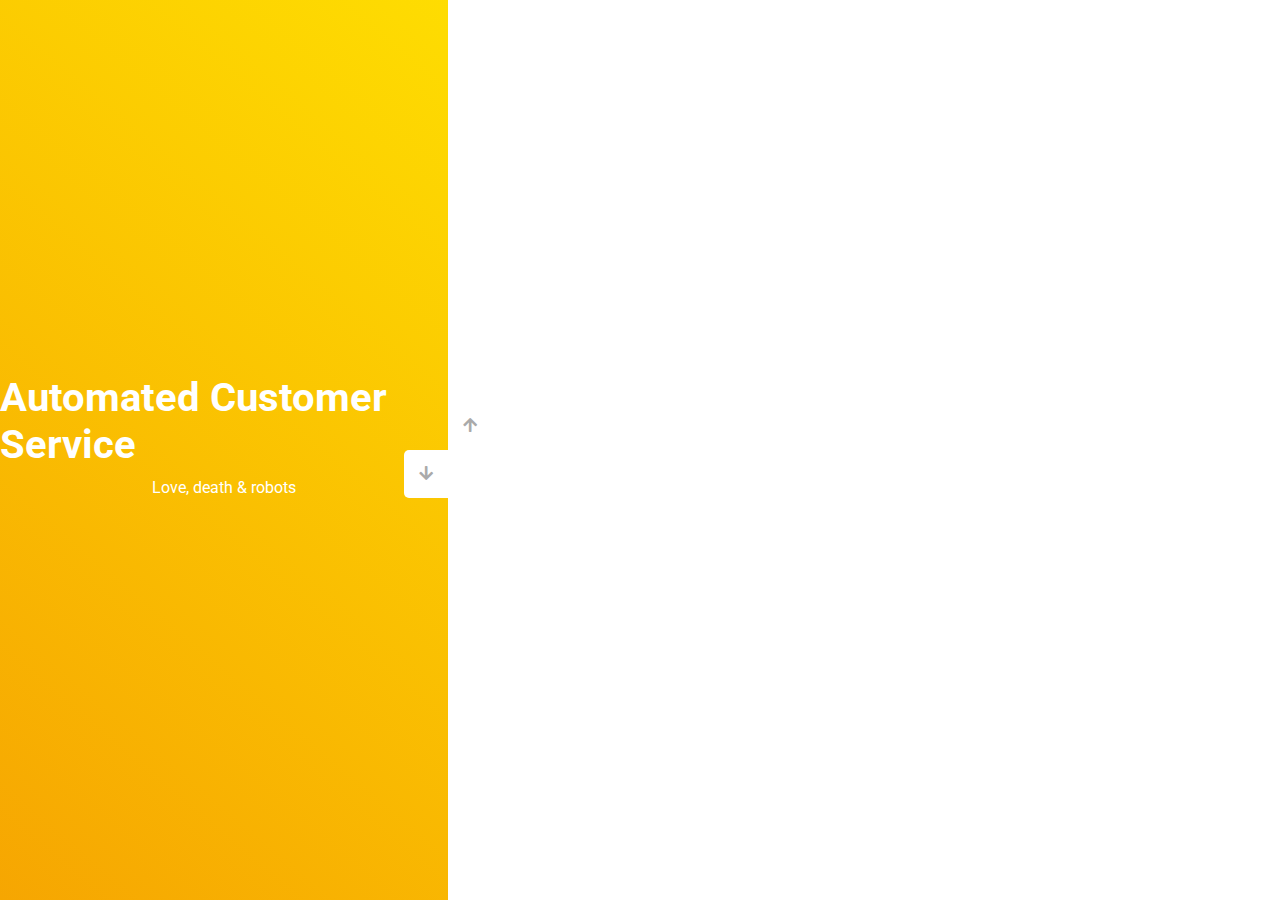
<file: workThird/index.html>
<!DOCTYPE html>
<html lang="en">
  <head>
    <meta charset="UTF-8" />
    <meta name="viewport" content="width=device-width, initial-scale=1.0" />
    <link
      rel="stylesheet"
      href="https://cdnjs.cloudflare.com/ajax/libs/font-awesome/5.15.1/css/all.min.css"
    />
    <link rel="stylesheet" href="index.css" />
    <title>Слайдер | Проект 3</title>
  </head>
  <body>
    <div class="container">
      <div class="sidebar">
        <div
          style="
            background: linear-gradient(229.99deg, #11dee9 -26%, #017e8b 145%);
          "
        >
          <h1>Snow in the desert</h1>
          <p>Love, death & robots</p>
        </div>
        <div
          style="
            background: linear-gradient(215.32deg, #f90306 -1%, #9e0706 124%);
          "
        >
          <h1>Life Hutch</h1>
          <p>Love, death & robots</p>
        </div>
        <div
          style="
            background: linear-gradient(221.87deg, #8308ea 1%, #5305af 128%);
          "
        >
          <h1>Zima Blue</h1>
          <p>Love, death & robots</p>
        </div>
        <div
          style="
            background: linear-gradient(220.16deg, #ffe101 -8%, #f39102 138%);
          "
        >
          <h1>Automated Customer Service</h1>
          <p>Love, death & robots</p>
        </div>
      </div>
      <div class="main-slide">
        <div
          style="
            background-image: url('https://images.unsplash.com/photo-1601574968106-b312ac309953?ixlib=rb-1.2.1&ixid=MnwxMjA3fDB8MHxwaG90by1wYWdlfHx8fGVufDB8fHx8&auto=format&fit=crop&w=1996&q=80');
          "
        ></div>
        <div
          style="
            background-image: url('https://images.unsplash.com/photo-1511447333015-45b65e60f6d5?ixid=MnwxMjA3fDB8MHxwaG90by1wYWdlfHx8fGVufDB8fHx8&ixlib=rb-1.2.1&auto=format&fit=crop&w=2023&q=80');
          "
        ></div>
        <div
          style="
            background-image: url('https://images.unsplash.com/photo-1501529301789-b48c1975542a?ixid=MnwxMjA3fDB8MHxwaG90by1wYWdlfHx8fGVufDB8fHx8&ixlib=rb-1.2.1&auto=format&fit=crop&w=1950&q=80');
          "
        ></div>
        <div
          style="
            background-image: url('https://images.unsplash.com/photo-1520263115673-610416f52ab6?ixlib=rb-1.2.1&ixid=MnwxMjA3fDB8MHxwaG90by1wYWdlfHx8fGVufDB8fHx8&auto=format&fit=crop&w=1950&q=80');
          "
        ></div>
      </div>
      <div class="controls">
        <button class="down-button">
          <i class="fas fa-arrow-down"></i>
        </button>
        <button class="up-button">
          <i class="fas fa-arrow-up"></i>
        </button>
      </div>
    </div>
  </body>
  <script src="main.js"></script>
</html>
</file>
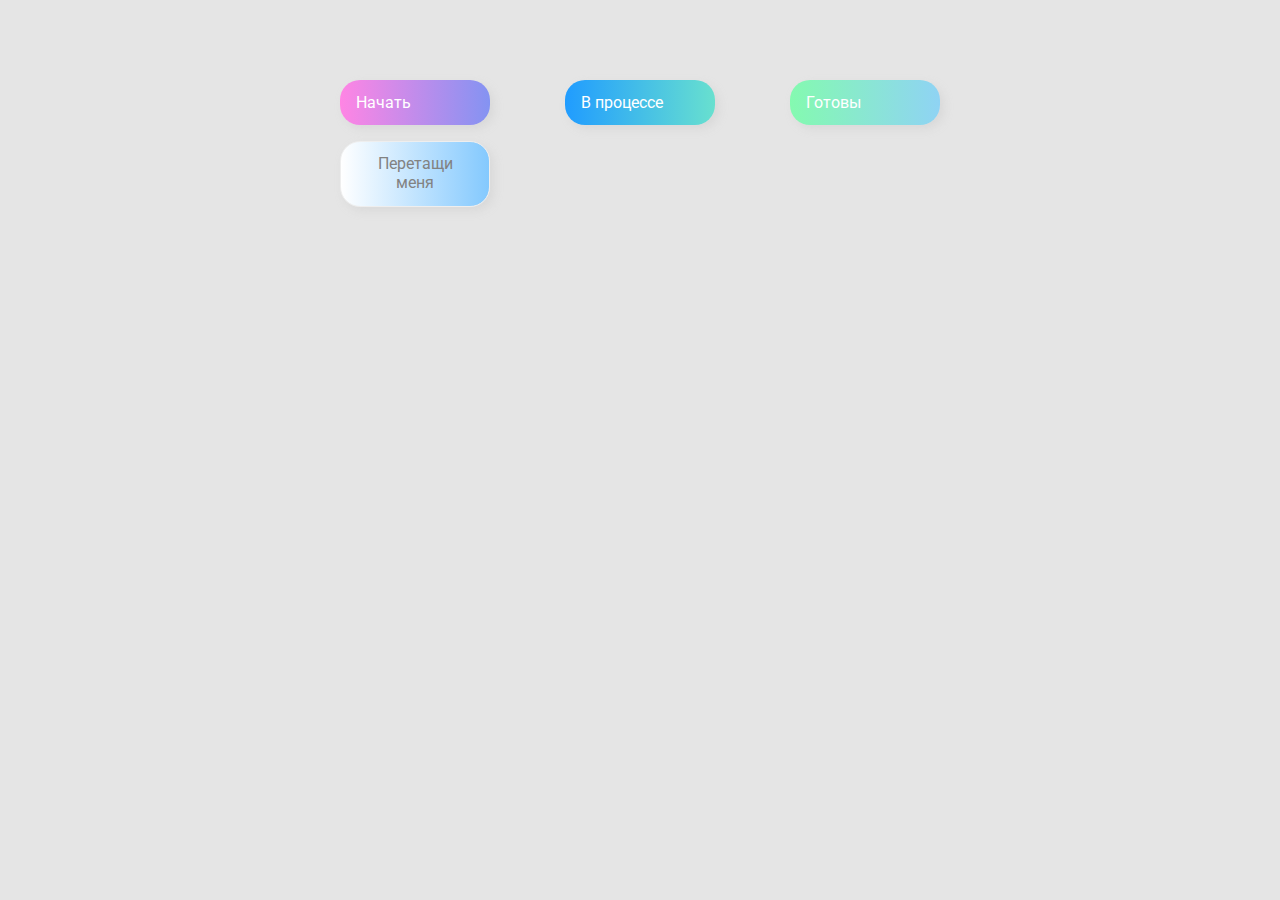
<file: workTwo/index.html>
<!DOCTYPE html>
<html lang="en">
  <head>
    <meta charset="UTF-8" />
    <meta name="viewport" content="width=device-width, initial-scale=1.0" />
    <link rel="stylesheet" href="index.css" />
    <title>Drag & Drop | Проект 2</title>
  </head>
  <body>
    <div>
      <div class="row">
        <div class="col-header start">Начать</div>
        <div class="col-header progress">В процессе</div>
        <div class="col-header done">Готовы</div>
      </div>

      <div class="row">
        <div class="placeholder">
          <div class="item" draggable="true">Перетащи меня</div>
        </div>
        <div class="placeholder"></div>
        <div class="placeholder"></div>
      </div>
    </div>
  </body>
  <script src="main.js"></script>
</html>
</file>
<file: workThird/index.css>
@import url("https://fonts.googleapis.com/css?family=Roboto&display=swap");

* {
  box-sizing: border-box;
  margin: 0;
  padding: 0;
}

body {
  font-family: "Roboto", sans-serif;
  height: 100vh;
}

.container {
  position: relative;
  overflow: hidden;
  width: 100vw;
  height: 100vh;
}

.sidebar {
  height: 100%;
  width: 35%;
  position: absolute;
  top: 0;
  left: 0;
  transition: transform 0.5s ease-in-out;
}

.sidebar > div {
  height: 100%;
  width: 100%;
  display: flex;
  flex-direction: column;
  align-items: center;
  justify-content: center;
  color: #fff;
}

.sidebar h1 {
  font-size: 40px;
  margin-bottom: 10px;
  margin-top: -30px;
}

.main-slide {
  height: 100%;
  position: absolute;
  top: 0;
  left: 35%;
  width: 65%;
  transition: transform 0.5s ease-in-out;
}

.main-slide > div {
  background-repeat: no-repeat;
  background-size: cover;
  background-position: center center;
  height: 100%;
  width: 100%;
}

button {
  background-color: #fff;
  border: none;
  color: #aaa;
  cursor: pointer;
  font-size: 16px;
  padding: 15px;
}

button:hover {
  color: #222;
}

button:focus {
  outline: none;
}

.container .controls button {
  position: absolute;
  left: 35%;
  top: 50%;
  z-index: 100;
}

.container .controls .down-button {
  transform: translateX(-100%);
  border-top-left-radius: 5px;
  border-bottom-left-radius: 5px;
}

.container .controls .up-button {
  transform: translateY(-100%);
  border-top-right-radius: 5px;
  border-bottom-right-radius: 5px;
}
</file>
<file: workTwo/index.css>
@import url("https://fonts.googleapis.com/css?family=Roboto&display=swap");

* {
  box-sizing: border-box;
}

body {
  font-family: "Roboto", sans-serif;
  background-color: #e5e5e5;
  display: flex;
  padding-top: 5rem;
  justify-content: center;
  overflow: hidden;
  margin: 0;
}

.row {
  display: flex;
  width: 600px;
  justify-content: space-between;
  margin-bottom: 1rem;
}

.col-header {
  width: 150px;
  box-shadow: 4px 4px 9px rgba(198, 198, 198, 0.36);
  border-radius: 20px;
  padding: 0.8rem 1rem;
  color: #fff;
}

.item {
  width: 150px;
  height: 66px;
  border: 1px solid #eee;
  box-shadow: 4px 4px 9px rgba(198, 198, 198, 0.36);
  border-radius: 20px;
  background: #f7f6f7;
  padding: 0.8rem 1rem;
  color: #828282;
  text-align: center;
  cursor: grab;
  background: linear-gradient(90deg, #ffff 0%, #229efd 179.25%);
}

.item:active {
  cursor: grabbing;
}

.placeholder {
  width: 150px;
  height: 66px;
}

.start {
  background: linear-gradient(90deg, #ff85e4 0%, #229efd 179.25%);
}

.progress {
  background: linear-gradient(90deg, #209cff 0%, #68e0cf 100%);
}

.done {
  background: linear-gradient(90deg, #84fab0 0%, #8fd3f4 100%);
}
.hold{
  border: 5px solid #eee;
  
}
.hide{
  display: none;
}
.hovered{
  border-top: 2px solid #8ed7ed;
  border-bottom: 2px solid #8ed7ed;
  border-left:  2px solid #8ed7ed;
  border-right:  2px solid #8ed7ed;
}
</file>
